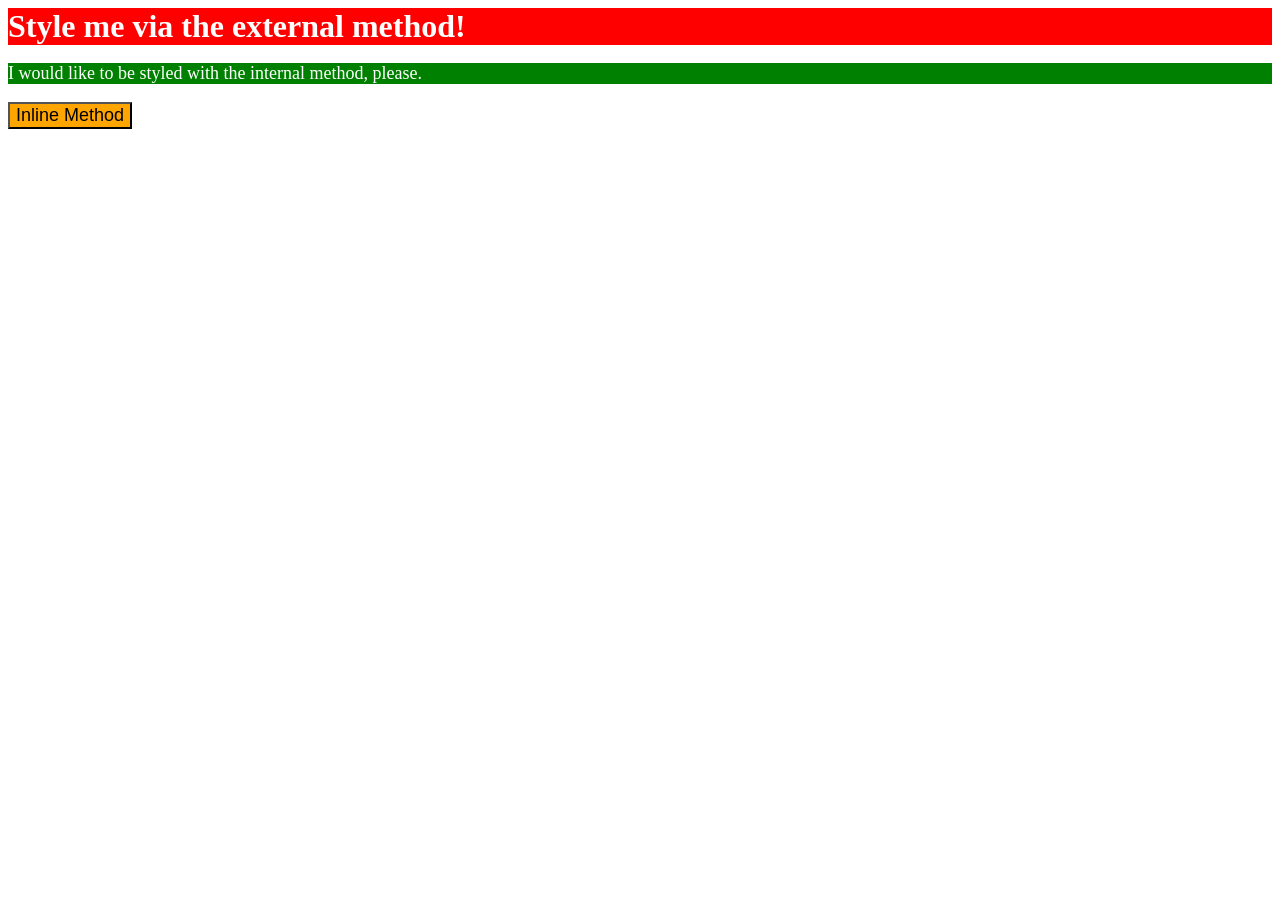
<file: foundations/intro-to-css/01-css-methods/index.html>
<!DOCTYPE html>
<html lang="en">
  <head>
    <link rel="stylesheet" href="style.css">
    <!-- internal style method -->
    <style>
      p {
      background-color: green;
      color: white;
      font-size: 18px;
      }
    </style>
    <meta charset="UTF-8">
    <meta http-equiv="X-UA-Compatible" content="IE=edge">
    <meta name="viewport" content="width=device-width, initial-scale=1.0">
    <title>Methods for Adding CSS</title>
  </head>
  <body>
    <div>Style me via the external method!</div>
    <p>I would like to be styled with the internal method, please.</p>
   <!-- inline method -->
    <button style="background-color: orange; font-size: 18px;">Inline Method</button>
  </body>
</html>
</file>
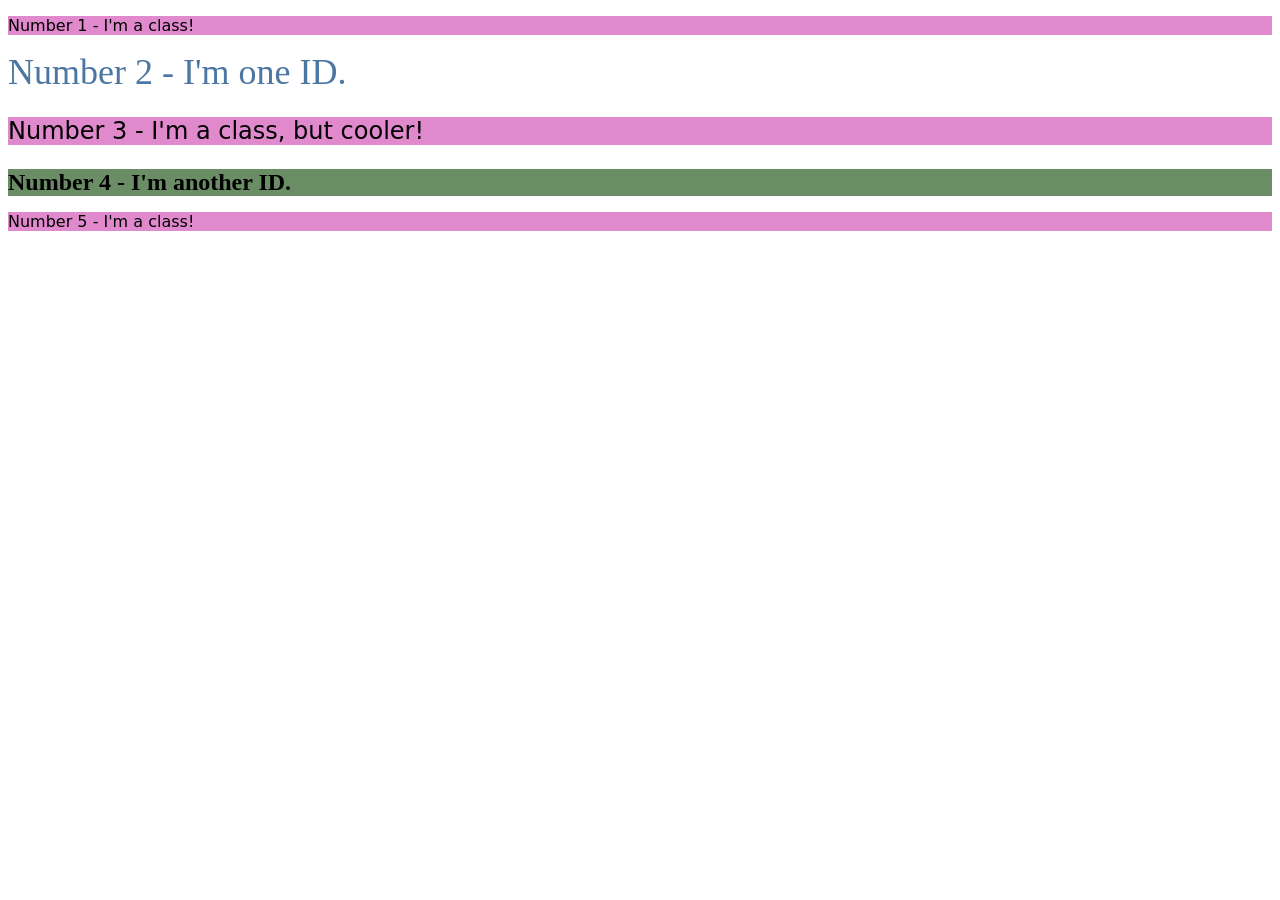
<file: foundations/intro-to-css/02-class-id-selectors/index.html>
<!DOCTYPE html>
<html lang="en">
  <head>
    <meta charset="UTF-8">
    <meta http-equiv="X-UA-Compatible" content="IE=edge">
    <meta name="viewport" content="width=device-width, initial-scale=1.0">
    <title>Class and ID Selectors</title>
    <link rel="stylesheet" href="style.css">
  </head>
  <body>
    <p>Number 1 - I'm a class!</p>
    <div class="number-2">Number 2 - I'm one ID.</div>
    <p class="size">Number 3 - I'm a class, but cooler!</p>
    <div class="size number-4">Number 4 - I'm another ID.</div>
    <p>Number 5 - I'm a class!</p>
  </body>
</html>
</file>
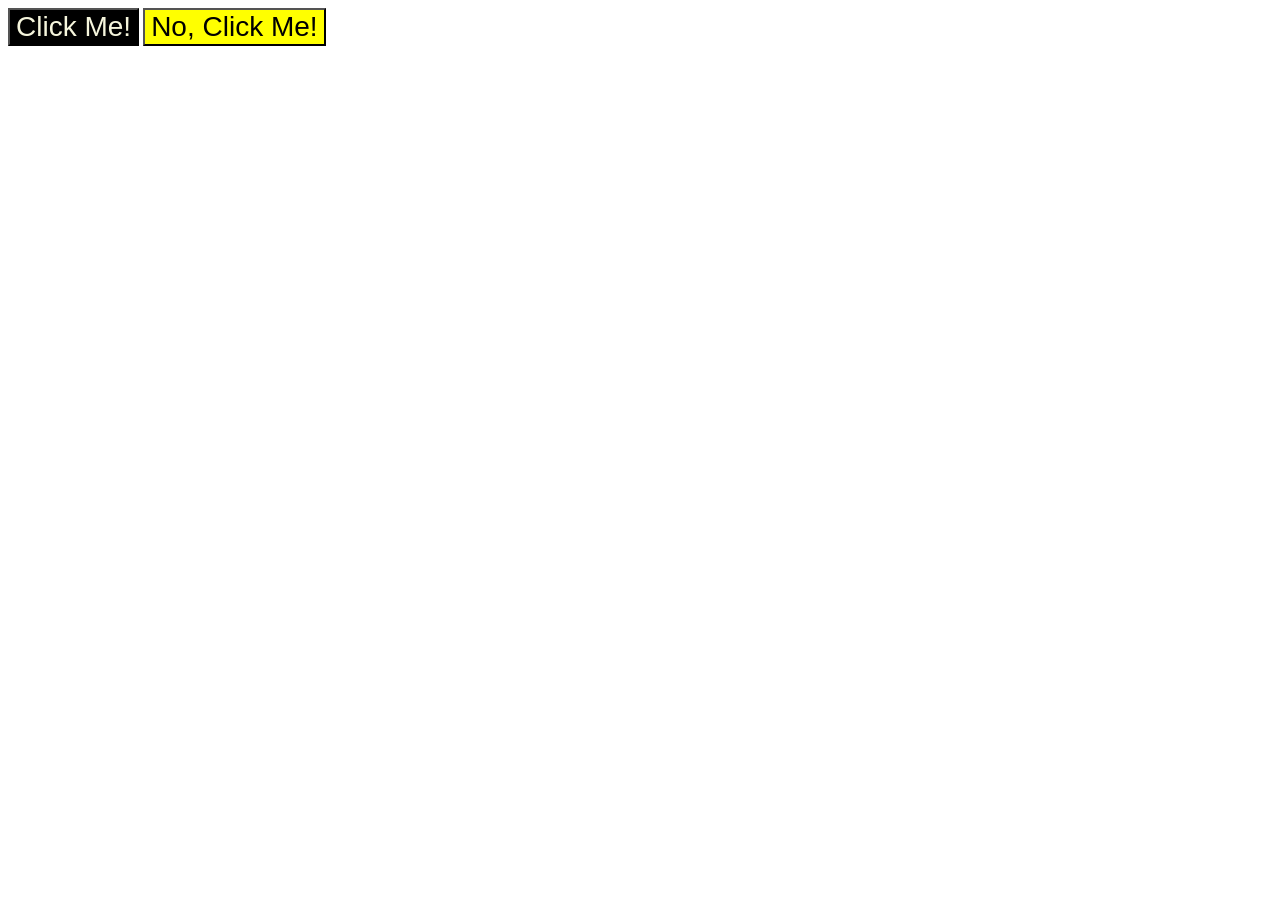
<file: foundations/intro-to-css/03-grouping-selectors/index.html>
<!DOCTYPE html>
<html lang="en">
  <head>
    <meta charset="UTF-8">
    <meta http-equiv="X-UA-Compatible" content="IE=edge">
    <meta name="viewport" content="width=device-width, initial-scale=1.0">
    <title>Grouping Selectors</title>
    <link rel="stylesheet" href="style.css">
  </head>
  <body>
    <button class="button-1">Click Me!</button>
    <button class="button-2">No, Click Me!</button>
  </body>
</html>
</file>
<file: foundations/intro-to-css/01-css-methods/style.css>
/* external method */
div {
    background-color: red;
    color: white;
    font-size: 32px;
    font-weight: bold;
    align-items: center;
}
</file>
<file: foundations/intro-to-css/02-class-id-selectors/style.css>
/* All odd numbered elements**: a light red/pink background, and a list of fonts containing `Verdana` and `DejaVu Sans` with `sans-serif` as a fallback */
p {
    background-color: rgb(225, 137, 205);
    font-family: Verdana, "DejaVu Sans",sans-serif;
}

/* The second element**: blue text and a font size of 36px */

.number-2 {
    color: rgb(76, 119, 162);
    font-size: 36px;
}
/* The third element**: in addition to the styles for all odd numbered elements, add a font size of 24px */
.size {
 font-size: 24px;
}

/* The fourth element**: a light green background, a font size of 24px, and bold  */
.number-4 {
    background-color: rgb(107, 141, 102);
    font-weight: bold;
}
</file>
<file: foundations/intro-to-css/03-grouping-selectors/style.css>
.button-1,
.button-2 {
    font-size: 28px;
    font-family: Helvetica, 'Times New Roman', sans-serif;
}

.button-1 {
    background-color: black;
    color: beige;
}
.button-2 {
    background-color: yellow;
}
</file>
